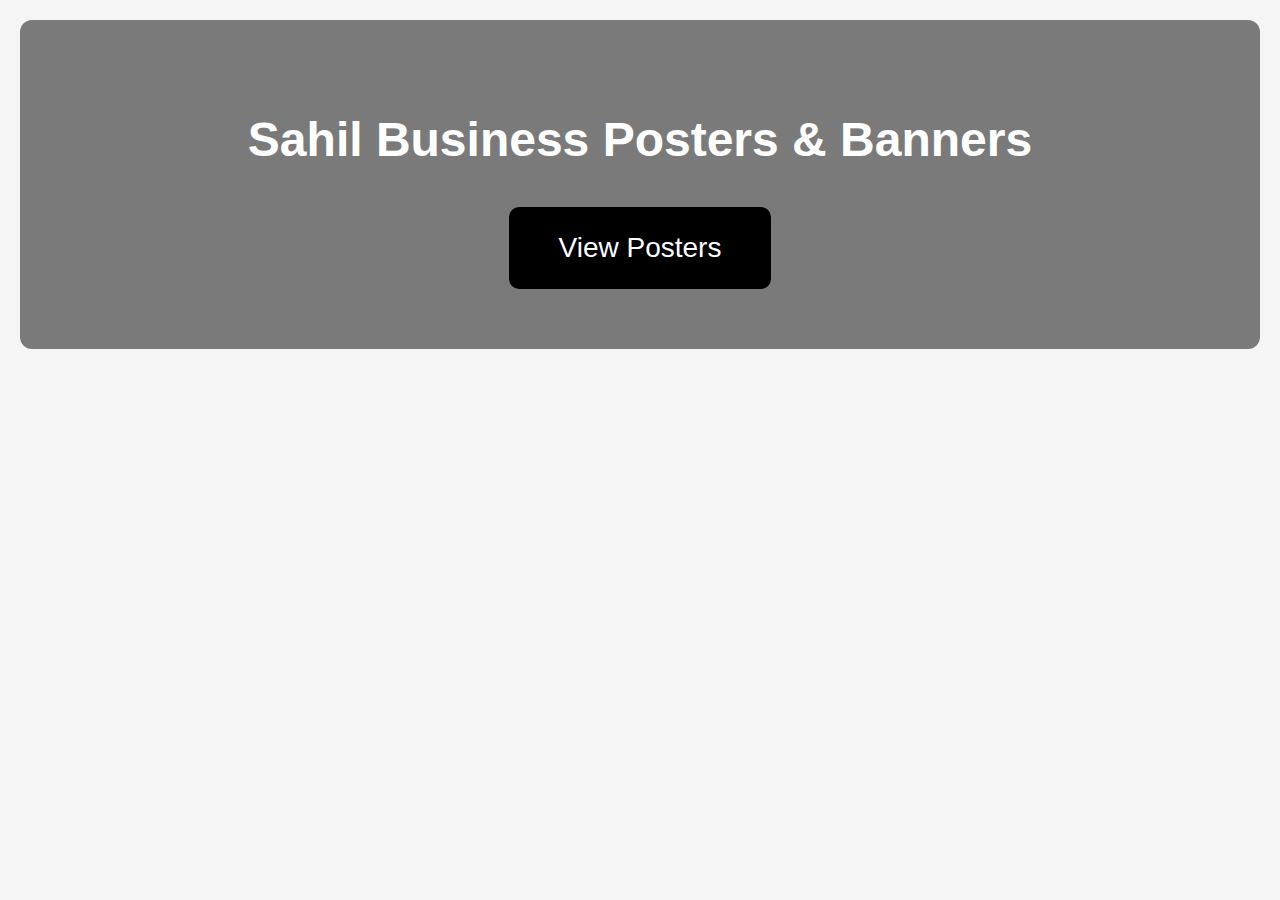
<file: index.html>
<!DOCTYPE html>
<html>
<head>
  <title>Sahil Business Posters & Banners</title>
  <link rel="stylesheet" href="./style.css">
</head>
<body class="home">

  <div class="overlay">
    <h1>Sahil Business Posters & Banners</h1>
    <a class="main-btn" href="poster.html">View Posters</a>
  </div>

</body>
</html>
</file>
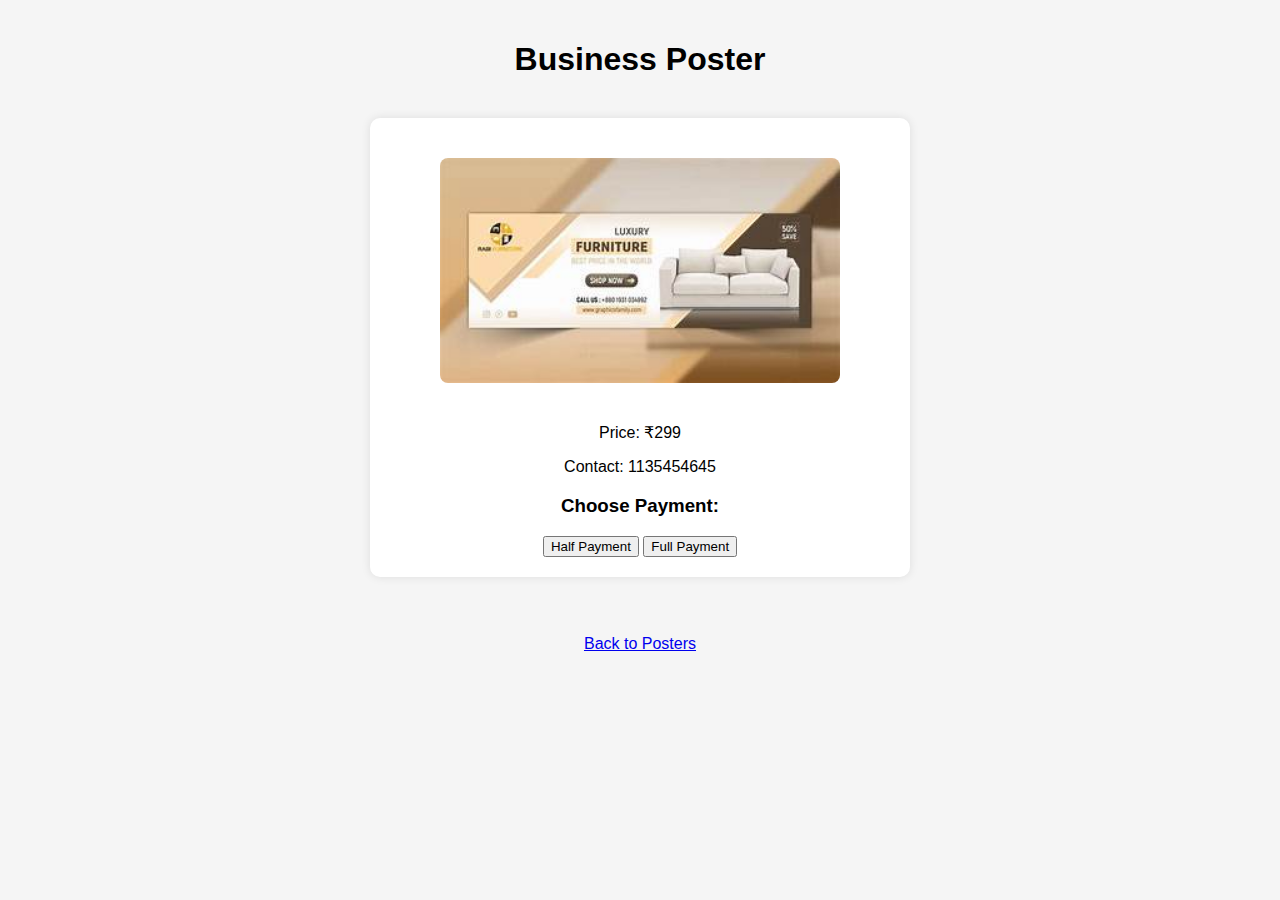
<file: poster1.html>
<!DOCTYPE html>
<html>
<head>
  <title>Business Poster</title>
  <link rel="stylesheet" href="./style.css">
</head>
<body>

  <h1>Business Poster</h1>

  <div class="poster-detail">
    <img src="./images/image1.jpg" alt="Business Poster">
    <p>Price: ₹299</p>
    <p>Contact: 1135454645</p>

    <h3>Choose Payment:</h3>
    <button onclick="alert('Pay half via UPI/PhonePe')">Half Payment</button>
    <button onclick="alert('Pay full via UPI/PhonePe')">Full Payment</button>
  </div>

  <br>
  <a href="poster.html" class="button">Back to Posters</a>

</body>
</html>
</file>
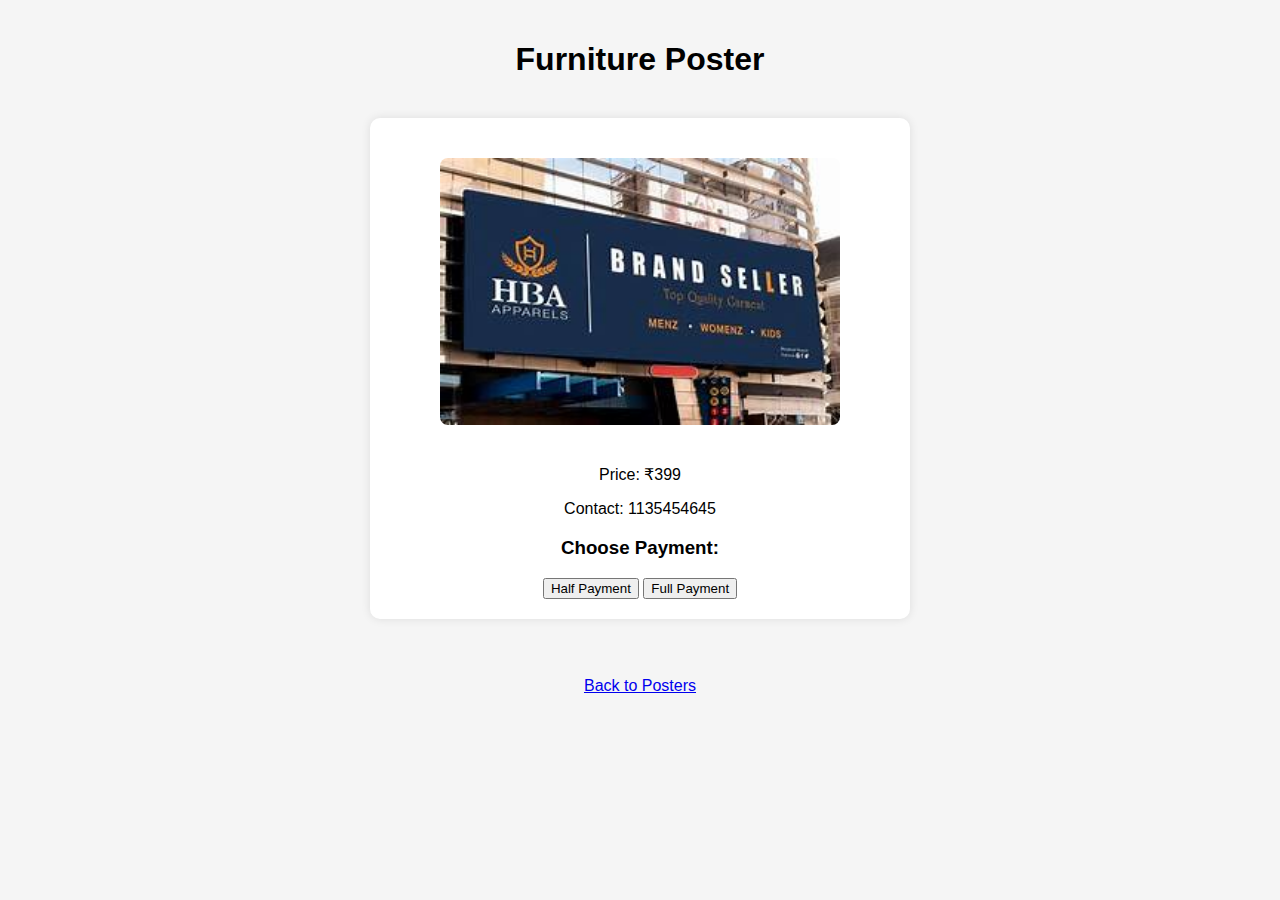
<file: poster2.html>
<!DOCTYPE html>
<html>
<head>
  <title>Furniture Poster</title>
  <link rel="stylesheet" href="./style.css">
</head>
<body>

  <h1>Furniture Poster</h1>

  <div class="poster-detail">
    <img src="./images/image2.jpg" alt="Furniture Poster">
    <p>Price: ₹399</p>
    <p>Contact: 1135454645</p>

    <h3>Choose Payment:</h3>
    <button onclick="alert('Pay half via UPI/PhonePe')">Half Payment</button>
    <button onclick="alert('Pay full via UPI/PhonePe')">Full Payment</button>
  </div>

  <br>
  <a href="poster.html" class="button">Back to Posters</a>

</body>
</html>
</file>
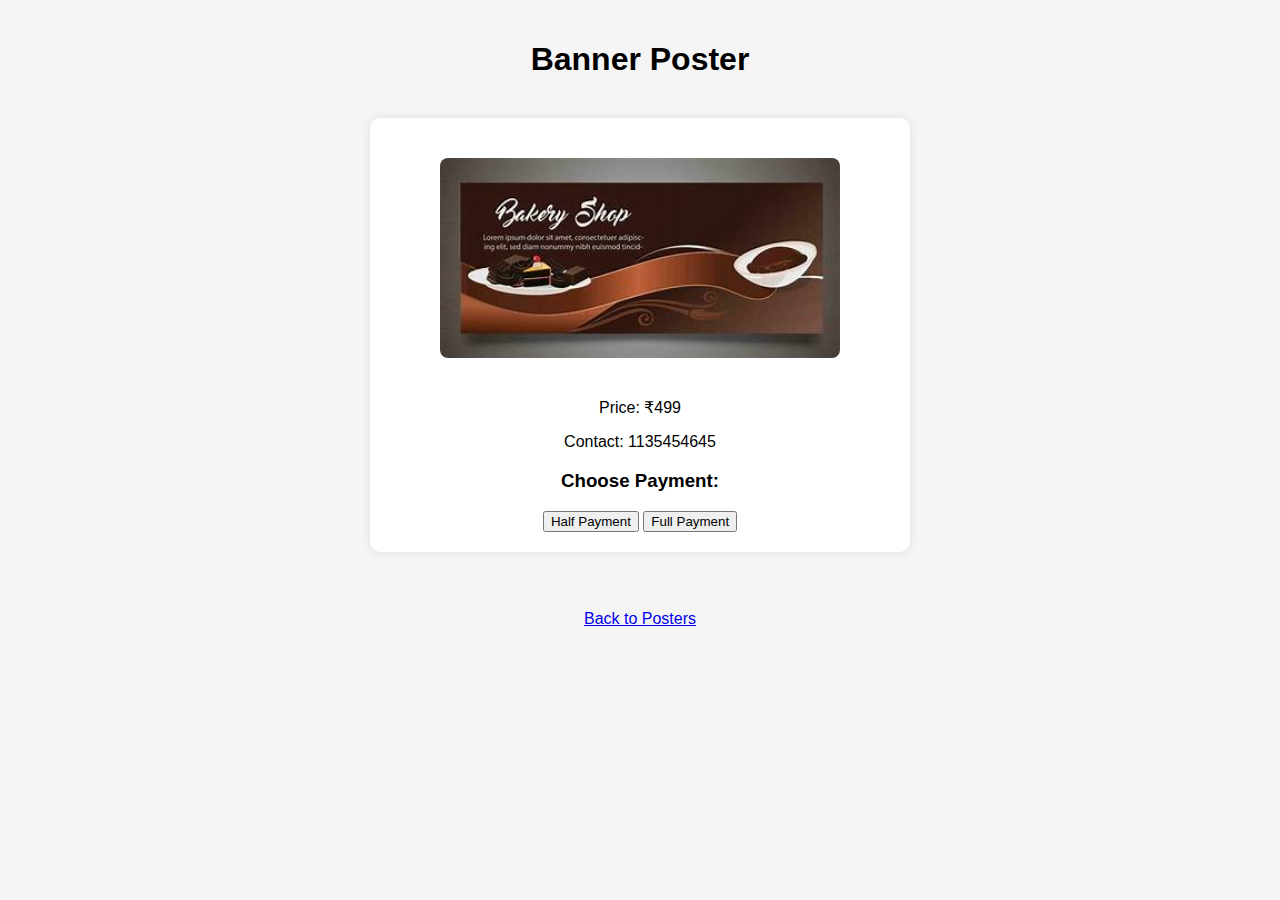
<file: poster3.html>
<!DOCTYPE html>
<html>
<head>
  <title>Banner Poster</title>
  <link rel="stylesheet" href="./style.css">
</head>
<body>

  <h1>Banner Poster</h1>

  <div class="poster-detail">
    <img src="./images/image3.jpg" alt="Banner Poster">
    <p>Price: ₹499</p>
    <p>Contact: 1135454645</p>

    <h3>Choose Payment:</h3>
    <button onclick="alert('Pay half via UPI/PhonePe')">Half Payment</button>
    <button onclick="alert('Pay full via UPI/PhonePe')">Full Payment</button>
  </div>

  <br>
  <a href="poster.html" class="button">Back to Posters</a>

</body>
</html>
</file>
<file: style.css>
body {
  font-family: Arial, sans-serif;
  background-color: #f5f5f5;
  margin: 0;
  padding: 20px;
  text-align: center;
}

/* Home page index overlay button */
.overlay {
  background: rgba(0,0,0,0.5);
  padding: 60px 80px;
  border-radius: 12px;
  text-align: center;
}

.overlay h1 {
  color: white;
  font-size: 48px;
  margin-bottom: 40px;
}

.main-btn {
  display: inline-block;
  padding: 25px 50px;
  font-size: 28px;
  color: white;
  background-color: black;
  text-decoration: none;
  border-radius: 10px;
}

.main-btn:hover {
  background-color: #333;
}

/* Poster page layout */
.title {
  text-align: center;
  margin-bottom: 30px;
}

.poster-container {
  display: block; /* vertical stack */
  max-width: 500px;
  margin: 0 auto;
}

.poster-card {
  background: white;
  margin: 20px auto;
  padding: 20px;
  border-radius: 10px;
  text-align: center;
  box-shadow: 0 0 10px rgba(0,0,0,0.1);
}

.poster-card img {
  width: 100%;
  max-width: 400px;
  height: auto;
  border-radius: 8px;
}

.view-btn {
  display: inline-block;
  margin-top: 15px;
  padding: 12px 25px;
  background: black;
  color: white;
  text-decoration: none;
  border-radius: 8px;
}

.view-btn:hover {
  background-color: #333;
}

/* Poster detail pages */
.poster-detail {
  max-width: 500px;
  margin: 40px auto;
  padding: 20px;
  background: white;
  border-radius: 10px;
  box-shadow: 0 0 10px rgba(0,0,0,0.1);
}

.poster-detail img {
  width: 100%;
  max-width: 400px;
  margin: 20px 0;
  border-radius: 8px;
}

.payment-buttons {
  margin-top: 20px;
}

.pay-btn {
  display: inline-block;
  margin: 10px;
  padding: 12px 25px;
  background: black;
  color: white;
  text-decoration: none;
  border-radius: 8px;
}

.pay-btn:hover {
  background-color: #333;
}
</file>
